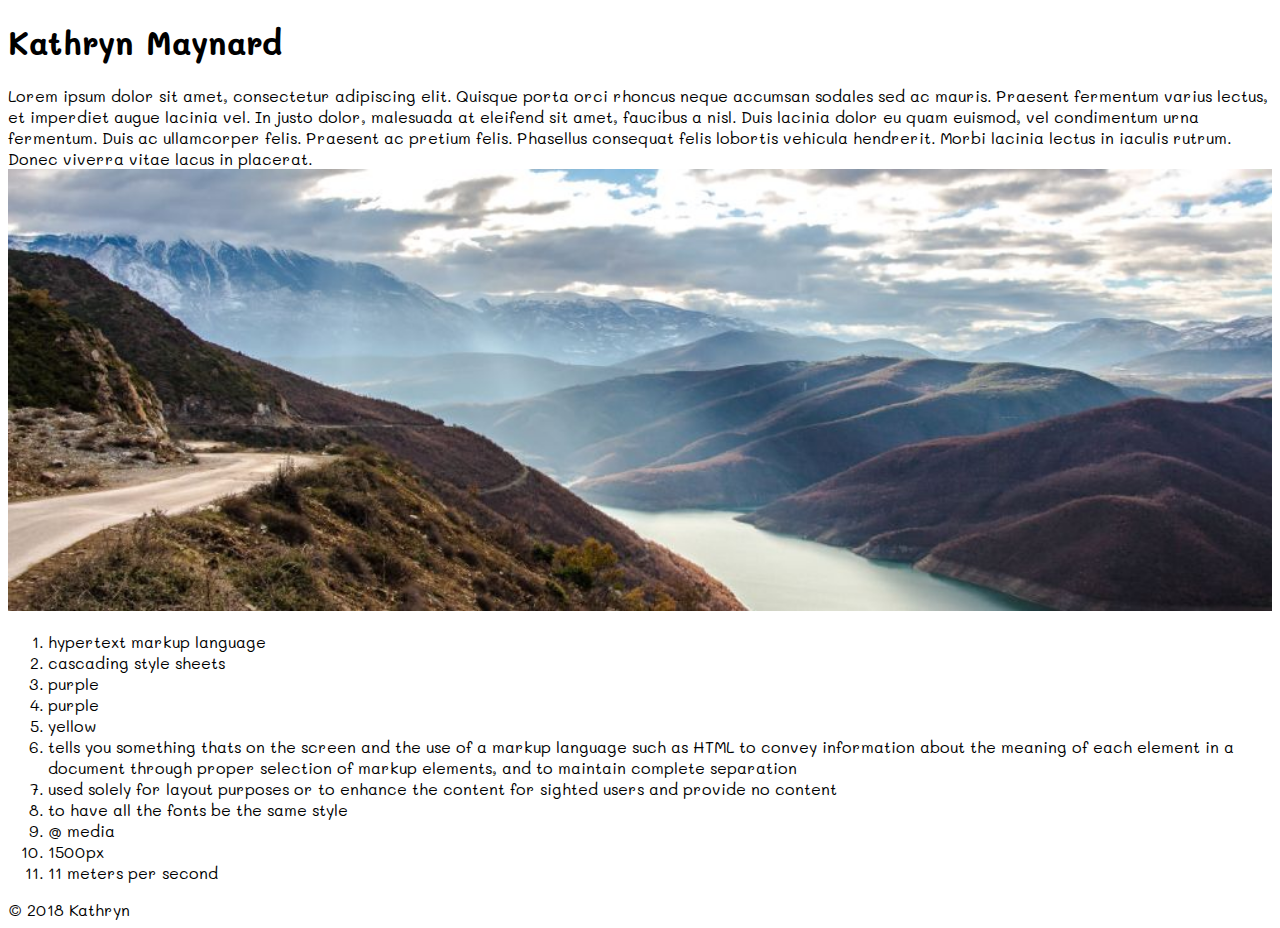
<file: test.html>
<!doctype html>
<html lang="en-US">
<head>
  <title> My github page </title>
  <meta name="viewport" content="width=device-width, initial-scale=1.0">
    <link href="https://fonts.googleapis.com/css?family=Mali" rel="stylesheet">
    <link rel="stylesheet" href="css/style.css" />
</head>
<body>
  <h1> Kathryn Maynard</h1>
  <div> Lorem ipsum dolor sit amet, consectetur adipiscing elit. Quisque porta orci rhoncus neque accumsan sodales sed ac mauris. Praesent fermentum varius lectus, et imperdiet augue lacinia vel. In justo dolor, malesuada at eleifend sit amet, faucibus a nisl. Duis lacinia dolor eu quam euismod, vel condimentum urna fermentum. Duis ac ullamcorper felis. Praesent ac pretium felis. Phasellus consequat felis lobortis vehicula hendrerit. Morbi lacinia lectus in iaculis rutrum. Donec viverra vitae lacus in placerat.</div>
  <img src="images/img_mountains_wide.jpg" alt="wide image of mountains" style="width:100%">
  <div class="answers">
    <ol>
      <li> hypertext markup language </li>
      <li> cascading style sheets </li>
      <li> purple </li>
      <li> purple</li>
      <li> yellow </li>
      <li>tells you something thats on the screen and the use of a markup language such as HTML to convey information about the meaning of each element in a document through proper selection of markup elements, and to maintain complete separation </li>
      <li> used solely for layout purposes or to enhance the content for sighted users and provide no content </li>
      <li>to have all the fonts be the same style</li>
      <li> @ media </li>
      <li> 1500px </li>
      <li> 11 meters per second </li>
    </ol>
  </div>
  </body>
  </html>
<footer>
 <div> &copy; 2018 Kathryn </div>
</footer>
</file>
<file: css/style.css>
* {
font-family: 'Mali', cursive;
}
</file>
